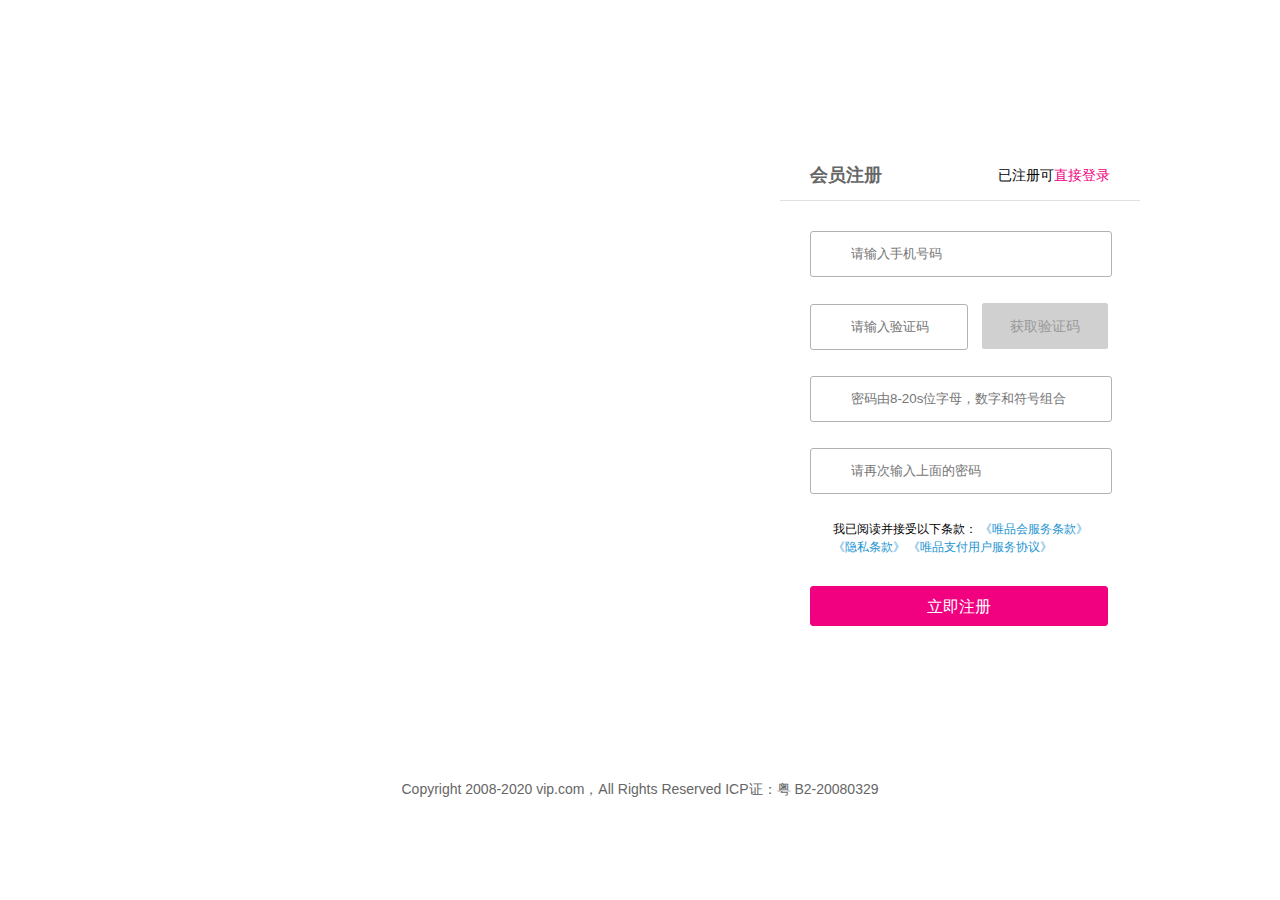
<file: register.html>
<!DOCTYPE html>
<html lang="en">

<head>
    <meta charset="UTF-8">
    <meta name="viewport" content="width=device-width, initial-scale=1.0">
    <link rel="dns-prefetch" href="http://member-ssl.vipstatic.com">
    <title>唯品会网站注册</title>
    <link rel="stylesheet" href="./css/reset.css">
    <link rel="stylesheet" href="./css/iconfont.css">
    <link rel="stylesheet" href="./css/reglog.css">
    <link rel="stylesheet" href="./css/register.css">

    <script src="./lib/jquery1.12.4.min.js"></script>
    <script src="./js/register.js"></script>
</head>

<body>
    <!-- 头部部分 -->
    <div id="header">
        <div class="header-inner container">
            <div class="logo">
                <a class="logo-link" href="https://www.vip.com/">唯品会</a>
            </div>
            <div class="header-service"></div>
        </div>
    </div>
    <!-- 主体内容 -->
    <div class="body-bg">
        <div class="content-inner container">
            <div class="content">
                <div class="title">
                    <div class="title_l">
                        <h3>会员注册</h3>
                    </div>
                    <div class="title_r">
                        <p>已注册可<a href="./login.html">直接登录</a></p>
                    </div>
                </div>
                <div class="content-body">
                    <form action="">
                        <div class="control-group">
                            <div class="form-group">
                                <input id="" class="input-group input-phone" type="text" placeholder="请输入手机号码">
                                <span class="warning iconfont phone-warn">&#59226;</span>
                                <span class="success iconfont phone-success">&#59022;</span>
                                <span class="icon icon-mobile"></span>
                            </div>
                            <div class="form-tip">
                                <span class="phone-tip"></span>
                            </div>
                        </div>
                        <div class="control-group">
                            <div class="form-group">
                                <div class="input-code">
                                    <input id="" class="input-group inp-code" type="text" placeholder="请输入验证码">
                                    <a id='code' class="code disable secondary">获取验证码</a>
                                    <span class="warning iconfont code-warn">&#59226;</span>
                                    <span class="success iconfont code-success">&#59022;</span>
                                    <span class="icon icon-code"></span>
                                </div>

                            </div>
                            <div class="form-tip">
                                <span class="code-tip"></span>
                            </div>
                        </div>
                        <div class="control-group">
                            <div class="form-group">
                                <input class="input-group input-password" maxlength="20" type="password" placeholder="密码由8-20s位字母，数字和符号组合">
                                <span class="warning iconfont pw-warn">&#59226;</span>
                                <span class="success iconfont pw-success">&#59022;</span>
                                <span class="icon icon-password"></span>
                            </div>
                            <div class="form-tip">
                                <span class="strength">
                                    <span class="strength-item-bg">
                                        <span class="strength-item"></span>
                                    </span>
                                    <span class="strength-text text-weak">弱</span>
                                    <span class="strength-text text-medium">中</span>
                                    <span class="strength-text text-strong">强</span>
                                </span>
                                <span class="password-tip"></span>
                            </div>
                        </div>
                        <div class="control-group">
                            <div class="form-group">
                                <input class="input-group repassword" type="password" placeholder="请再次输入上面的密码">
                                <span class="warning iconfont repw-warn">&#59226;</span>
                                <span class="success iconfont repw-success">&#59022;</span>
                                <span class="icon icon-password"></span>
                            </div>
                            <div class="form-tip">
                                <span class="repassword-tip"></span>
                            </div>
                        </div>
                        <div class="control-group">
                            <div class="form-group">
                                <span class="ui-checkbox">
                                    <input type="checkbox" id="J_mobile_agree" name="agree" class="ui-checkbox-normal"
                                        value="1">
                                    <label for="J_mobile_agree" class="ui-checkbox-bg"></label>
                                </span>
                                <label for="J_mobile_agree" class="u-provision-txt">我已阅读并接受以下条款：
                                    <a href="https://viva.vip.com/act/supportClause-pc?wapid=vivac_802" class="u-link"
                                        target="_blank" id="J_mobile_provision">《唯品会服务条款》
                                    </a>
                                    <a href="https://viva.vip.com/act/supportPrivacy-pc?wapid=vivac_804" class="u-link"
                                        target="_blank">《隐私条款》
                                    </a>
                                    <a href="https://i.vpal.com/clause.html" class="u-link" target="_blank">《唯品支付用户服务协议》
                                    </a>
                                </label>
                                <div class="form-tip">
                                    <span class="check-tip"></span>
                                </div>
                            </div>
                        </div>
                        <div class="control-group mb">
                            <input type="button" value="立即注册" class="btn-large">
                        </div>
                    </form>
                </div>
            </div>
        </div>
    </div>
        <!-- 底部部分 -->
        <div class="footer">
            <p class="copyright">Copyright 2008-2020 vip.com，All Rights Reserved ICP证：粤 B2-20080329</p>
        </div>
</body>

</html>
</file>
<file: css/iconfont.css>
@font-face {font-family: "iconfont";
  src: url('iconfont.eot?t=1610012066655'); /* IE9 */
  src: url('../font/iconfont.eot?t=1610012066655#iefix') format('embedded-opentype'), /* IE6-IE8 */
  url('[data-uri]') format('woff2'),
  url('../font/iconfont.woff?t=1610012066655') format('woff'),
  url('../font/iconfont.ttf?t=1610012066655') format('truetype'), /* chrome, firefox, opera, Safari, Android, iOS 4.2+ */
  url('../font/iconfont.svg?t=1610012066655#iconfont') format('svg'); /* iOS 4.1- */
}

.iconfont {
  font-family: "iconfont" !important;
  font-size: 16px;
  font-style: normal;
  -webkit-font-smoothing: antialiased;
  -moz-osx-font-smoothing: grayscale;
}

.icon-tip:before {
  content: "\e68c";
}

.icon-love:before {
  content: "\eca1";
}

.icon-sports:before {
  content: "\e600";
}

.icon-pcbaby:before {
  content: "\e60d";
}

.icon-lady:before {
  content: "\e60f";
}

.icon-man:before {
  content: "\e627";
}

.icon-home:before {
  content: "\e620";
}

.icon-rightarrow:before {
  content: "\e626";
}

.icon-bag:before {
  content: "\e649";
}

.icon-peishi-shoubiao-xianxing:before {
  content: "\e612";
}

.icon-beauty:before {
  content: "\e603";
}

.icon-live:before {
  content: "\e827";
}

.icon-downArrow:before {
  content: "\e733";
}

.icon-upArrow:before {
  content: "\e734";
}

.icon-scan:before {
  content: "\e61c";
}

.icon-success:before {
  content: "\e68e";
}

.icon-warn:before {
  content: "\e75a";
}
</file>
<file: css/reglog.css>
/* 注册登录公共样式 */

/* 头部部分 */

.header-inner {
    height: 100px;
    margin: 0 auto;
}

.logo {
    float: left;
}

.logo .logo-link {
    background: url(http://member-ssl.vipstatic.com/img/passport/sprites-hash-c9975078.png?4eaaf192);
    background-position: -308px -57px;
    display: inline-block;
    text-indent: -9999px;
    width: 125px;
    height: 100px;
}

.header-service {
    background: url(http://member-ssl.vipstatic.com/img/passport/sprites-hash-c9975078.png?4eaaf192);
    background-position: 0 0;
    width: 304px;
    height: 100px;
    float: right;
}

.body-bg {
    width: 100%;
    height: 650px;
    background: url(http://b.appsimg.com/upload/momin/2020/12/14/15/1607915393371.jpg);
    background-position: top center;
}

/* 主体内容 */

.content-inner {
    padding: 50px 20px;
    min-height: 550px;
    width: 1000px;
}

.content-inner .content {
    float: right;
    width: 360px;
    border-radius: 2px;
    background-color: #fff;
}

/* 底部部分 */

.footer {
    margin-right: auto;
    margin-left: auto;
    width: 1000px;
    height: 78px;
    line-height: 78px;
}

.copyright {
    color: #666;
    text-align: center;
}

.input-code .input-group {
    width: 106px;
    margin-right: 10px;
}
</file>
<file: css/register.css>
.content .title {
    height: 50px;
    line-height: 50px;
    border-bottom: 1px solid #e0e0e0;
    overflow: hidden;
    padding: 0 30px;
}

.title .title_l {
    float: left;
    font-size: 18px;
    color: #666;
}

.title .title_l h3 {
    font-weight: bold;
}

.title .title_r {
    float: right;
}

.title .title_r a {
    color: #f10180;
}

.content .content-body {
    padding: 30px;
}

.form-group {
    position: relative; 
    vertical-align: top;
    display: inline-block;
}
.warning{
    position: absolute;
    right: 1px;
    top: 1px;
    z-index: 11;
    padding-right: 10px;
    padding-left: 5px;
    line-height: 44px;
    font-size: 17px;
    background: #fff;
    visibility: hidden;
    border-radius: 3px;
    color: #f64a4a;;
}
.success{
    position: absolute;
    right: 1px;
    top: 1px;
    z-index: 11;
    padding-right: 10px;
    padding-left: 5px;
    line-height: 44px;
    font-size: 17px;
    background: #fff;
    border-radius: 3px;
    visibility: hidden;
    color: #47b85c;
 }
.form-group .code-warn{
    right: 143px;
    top: 2px;
}
.form-group .code-success{
    right: 143px;
    top: 2px;
}
.input-group {
    width: 250px;
    height: 32px;
    line-height: 32px;
    padding: 6px 10px;
    padding-left: 40px;
    color: #333;
    background-color: #fff;
    border: 1px solid #b2b2b2;
    border-radius: 3px;
    outline: 0;
}

.icon {
    position: absolute;
    top: 13px;
    left: 11px;
    z-index: 1;
    background-image: url(http://member-ssl.vipstatic.com/img/passport/sprites-hash-c9975078.png?4eaaf192);
    width: 20px;
    height: 20px;
}

.icon-mobile {
    background-position: -456px -221px;
}

.icon-code {
    background-position: -480px -221px;
}

.icon-password {
    background-position: -528px -221px;
}

.form-tip {
    font-size: 12px;
    color: #ec5042;
    position: relative;
    min-height: 19px;
    max-height: 36px;
    overflow: hidden;
    text-overflow: ellipsis;
    display: -webkit-box;
    -webkit-line-clamp: 2;
    -webkit-box-orient: vertical;
    margin-top: 2px;
    margin-bottom: 5px;
    line-height: 1.5;
    display: block;
}

.input-code .code {
    border-radius: 2px;
    padding: 0 9px;
    text-align: center;
    width: 106px;
    display: inline-block;
    font-size: 14px;
    height: 44px;
    line-height: 44px;
}

.secondary {
    color: #e00078;
    background-color: #fcedf2;
    border: 1px solid #ffbee0;
}

.disable {
    border: 1px solid #d0d0d0;
    color: #999;
    background: #d0d0d0;
    cursor: not-allowed;
}
.strength-item-bg{
    width: 30px;
    height: 8px;
    background-color: #e0e0e0;
    overflow: hidden;
    display: none;
}
.strength-item {
    width: 0px;
    height: 8px;
    display: block;
    background-color: #f9a123;
}

.strength-text {
    padding-right: 10px;
    font-size: 12px;
    display: none;
    color: #f64a4a;
}


/* 唯品会条款 */

.ui-checkbox {
    vertical-align: top;
    width: 19px;
}

.ui-checkbox-normal {
    display: none;
}

.ui-checkbox-bg {
    display: inline-block;
    background-image: url(http://bootstrap.vipstatic.com/img/ui/sprite.png?d9eadd17);
    background-position: -48px 0;
    width: 19px;
    height: 16px;
}

.u-provision-txt {
    vertical-align: middle;
    font-size: 12px;
    display: inline-block;
    width: 276px;
    line-height: 1.5;
}

.u-provision-txt a {
    color: #1d94d1;
}

.mb {
    margin-bottom: 30px;
}

.mb .btn-large {
    font-size: 16px;
    width: 298px;
    height: 40px;
    line-height: 40px;
    margin-top: 4px;
    display: inline-block;
    border-radius: 3px;
    text-decoration: none;
    text-align: center;
    vertical-align: top;
    -webkit-transition: .3s;
    transition: .3s;
    cursor: pointer;
    color: white;
    background-color: #f10180;
    border: 1px solid #f10180;
}
</file>
